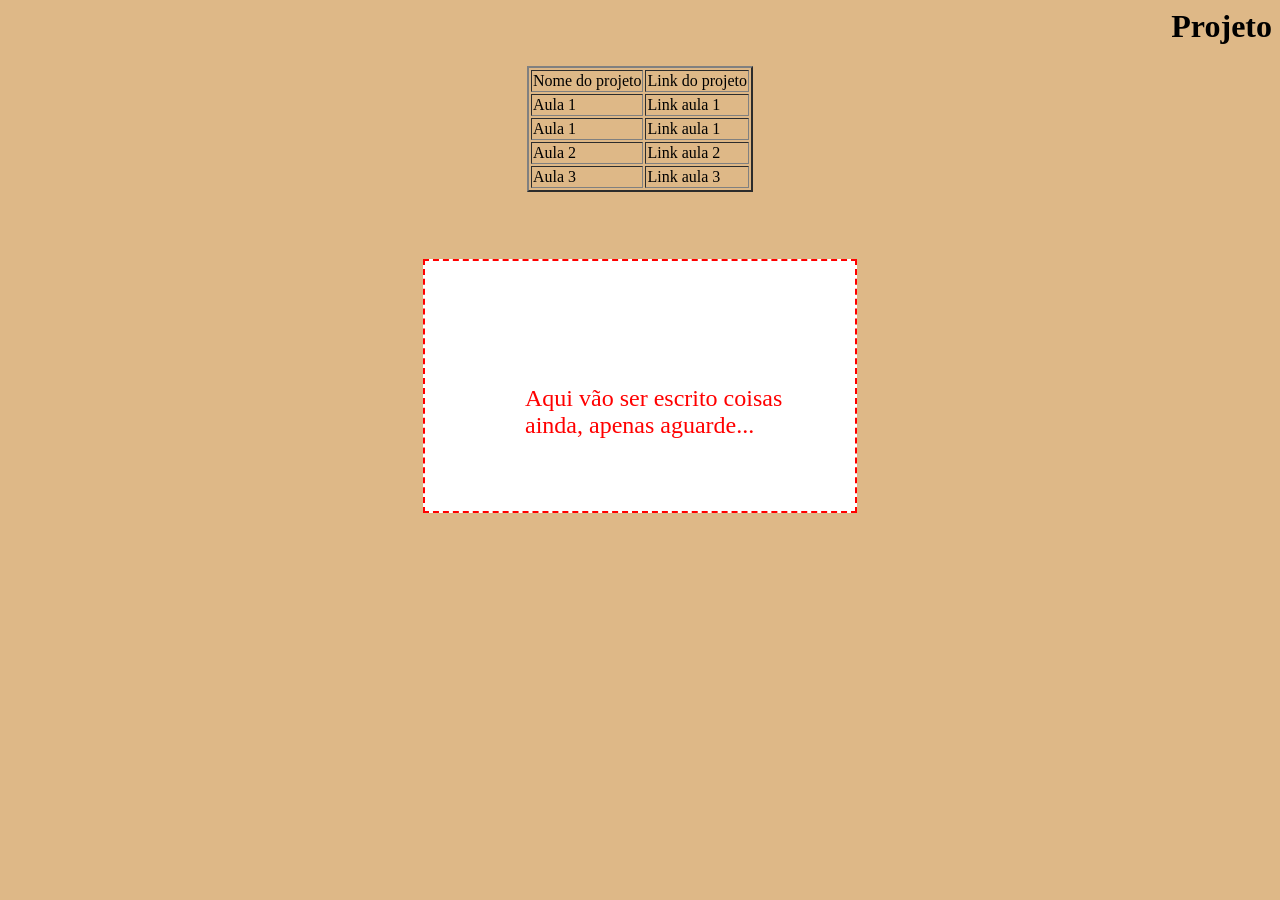
<file: index/projects.html>
<html>

<head>
    <link rel="stylesheet" type="text/css" href="meuestilo.css">
    <title> Home </title>
    <style>
        body{
            background-color: burlywood;
        }
    </style>
</head>

<body>
    <h1>Projeto </h1>
    <table border="2">
        <tr>
            <td>Nome do projeto</td>
            <td>Link do projeto</td>
        </tr>
        <tr>
            <td>Aula 1</td>
            <td>Link aula 1</td>
        </tr>
                <tr>
            <td>Aula 1</td>
            <td>Link aula 1</td>
        </tr>
                <tr>
            <td>Aula 2</td>
            <td>Link aula 2</td>
        </tr>
                <tr>
            <td>Aula 3</td>
            <td>Link aula 3</td>
        </tr>
    </table>
    <div class="html">
        <p>Aqui vão ser escrito coisas ainda, apenas aguarde...</p>
    </div>
</body>

</html>
</file>
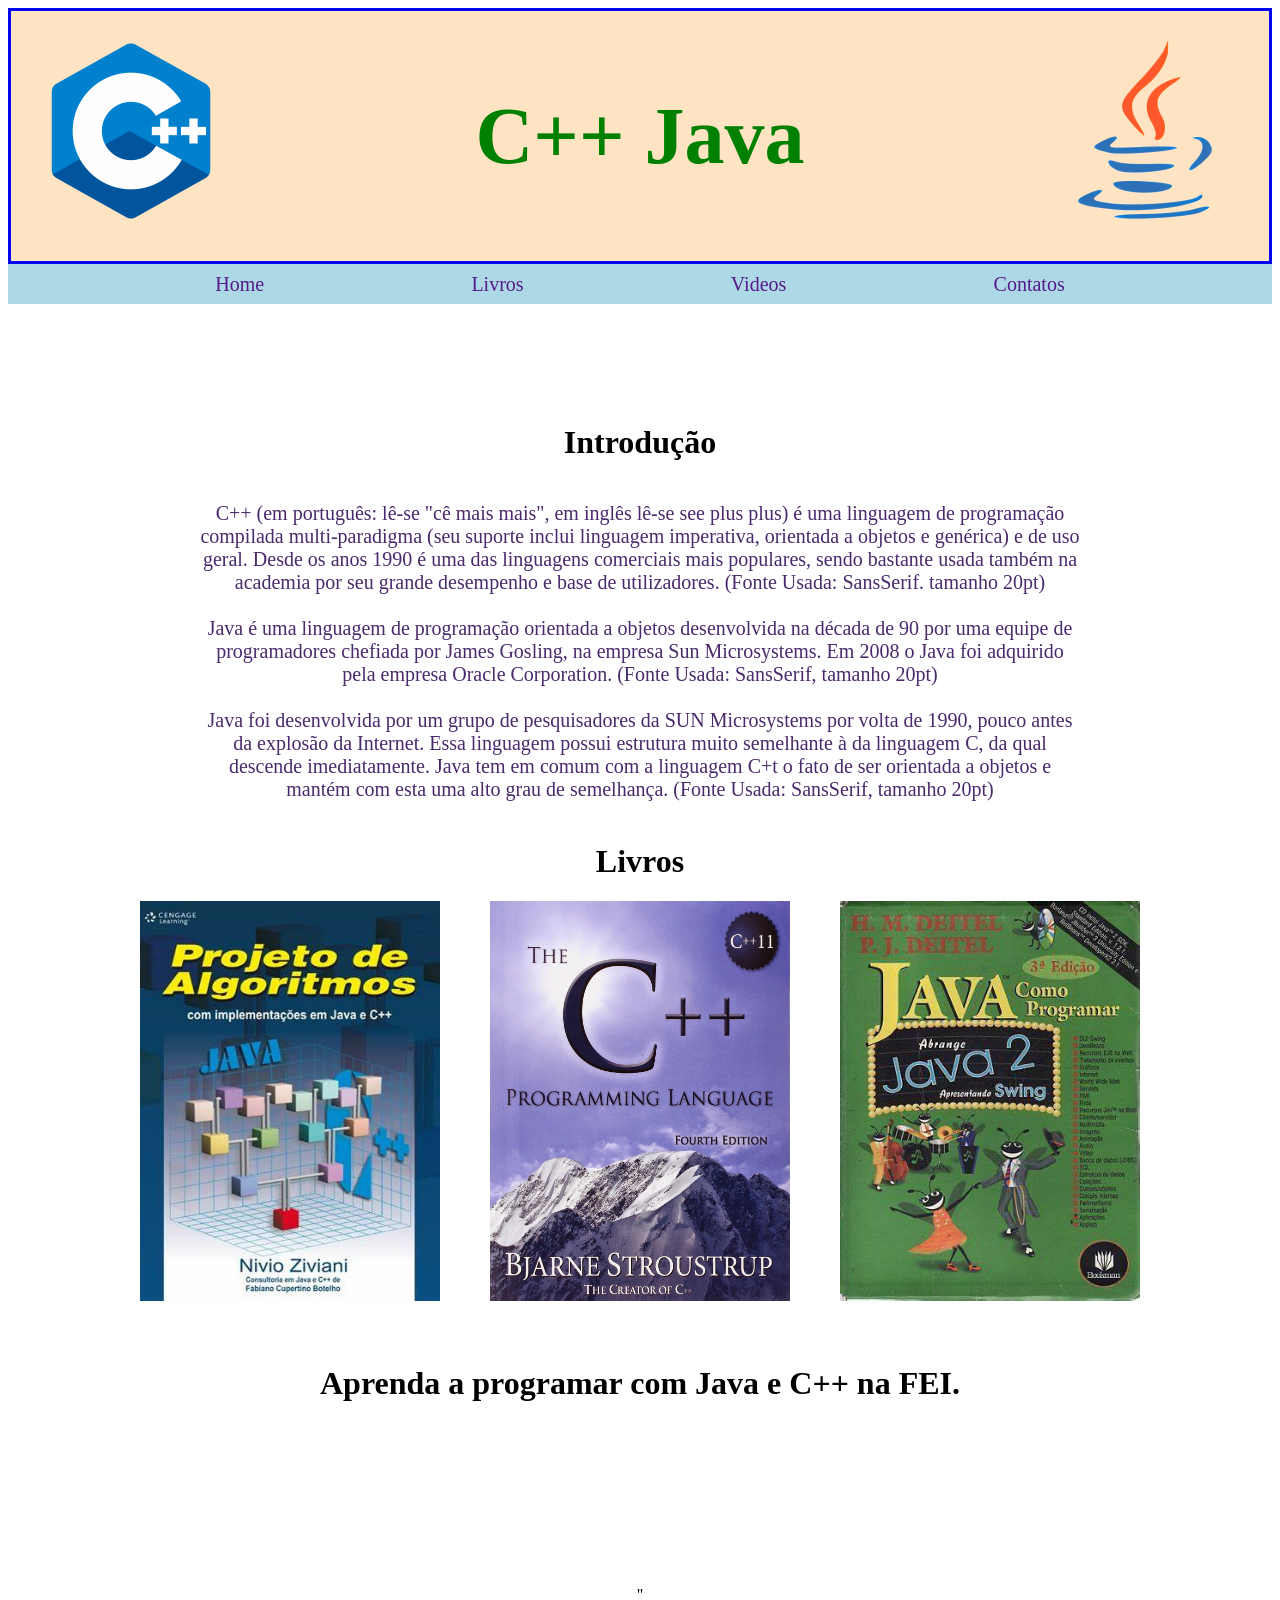
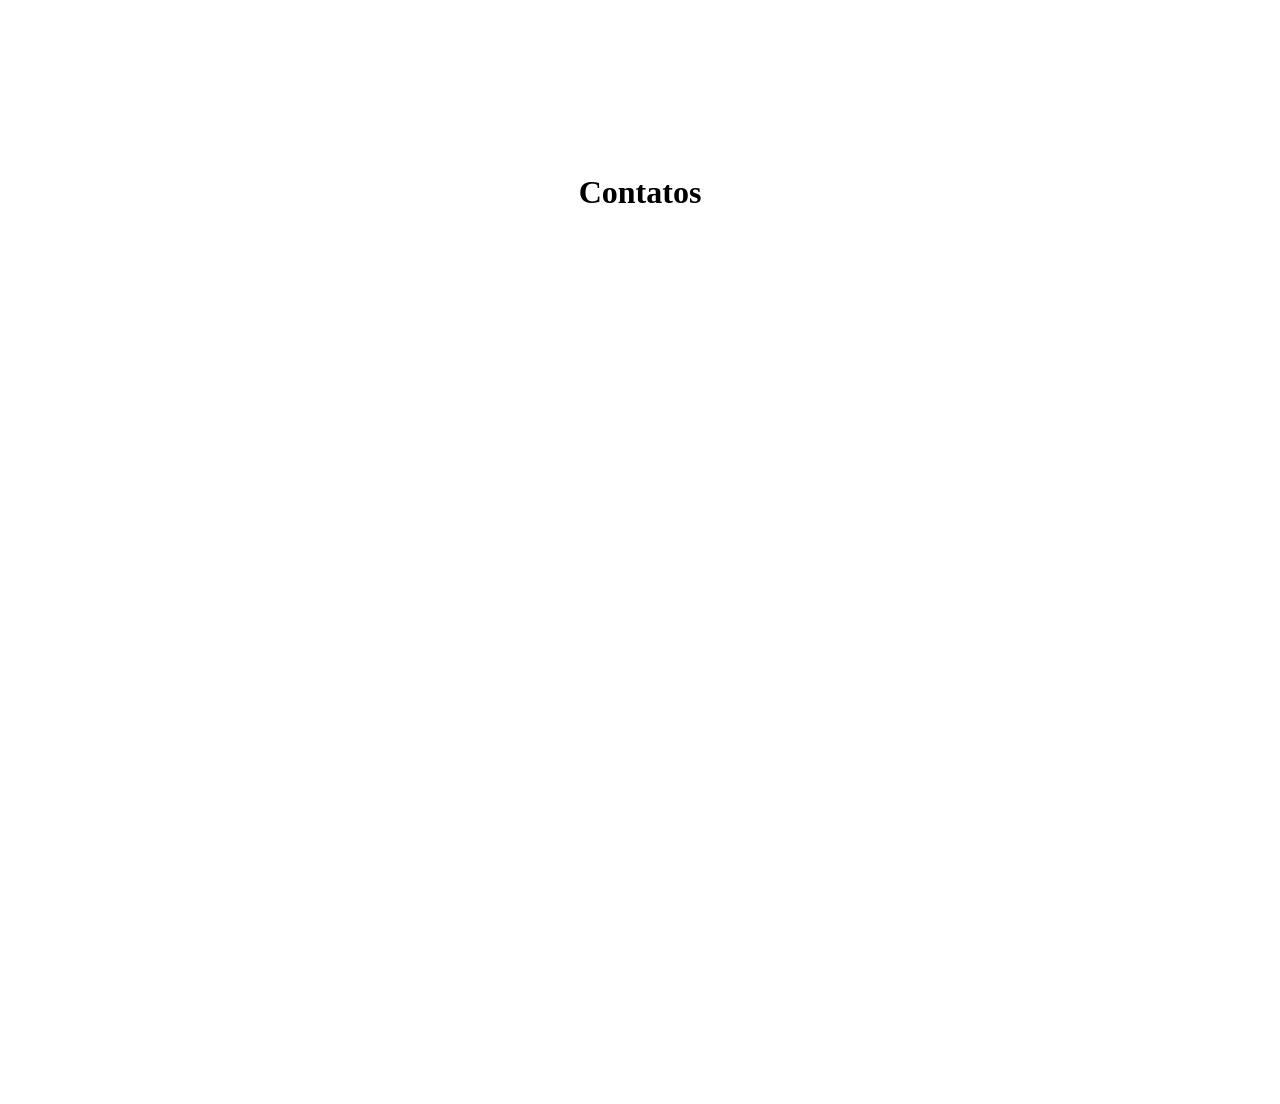
<file: lab3/lab3.html>
<!DOCTYPE html>
<html lang="en">

<head>
    <meta charset="UTF-8">
    <meta name="viewport" content="width=device-width, initial-scale=1.0">
    <title>LAB 3</title>
    <link rel="stylesheet" href="modeloLab.css">
</head>

<body>
    <div class="elemento1">
        <div><img src="imagens/C.png" alt="C++" width ="200" height="200"></div>
        <div class = "frase1"><h1> C++ Java</h1></div>
        <div><img src ="imagens/java.png" alt= "java" width ="200" height="200"></div>
    </div>
    <div class ="elemento2">
        <a href="">Home</a>
        <a href="">Livros</a>
        <a href="">Videos</a>
        <a href="">Contatos</a>
    </div>
    <div>
        <p><h1 class = "elemento3">Introdução</h1></p> 
        
    </div>
    <div class = "elemento4">
        <p>C++ (em português: lê-se "cê mais mais", em inglês lê-se see plus plus) é uma linguagem de programação compilada multi-paradigma (seu suporte inclui linguagem imperativa, orientada a objetos e genérica) e de uso geral. Desde os anos 1990 é uma das linguagens comerciais mais populares, sendo bastante usada também na academia por seu grande desempenho e base de utilizadores. (Fonte Usada: SansSerif.
            tamanho 20pt) <br> <br>
        
            Java é uma linguagem de programação orientada a objetos desenvolvida na década de 90 por uma equipe de programadores chefiada por James Gosling, na empresa Sun Microsystems. Em 2008 o Java foi adquirido pela empresa Oracle Corporation. (Fonte Usada: SansSerif, tamanho 20pt) <br> <br>
        
            Java foi desenvolvida por um grupo de pesquisadores da SUN Microsystems por volta de 1990, pouco antes da explosão da Internet. Essa linguagem possui estrutura muito semelhante à da linguagem C, da qual descende imediatamente. Java tem em comum com a linguagem 
            C+t o fato de ser orientada a objetos e mantém com esta uma alto grau de semelhança. (Fonte Usada: SansSerif, tamanho 20pt)
        </p>
    </div>
    <div>
        <p><h1 class = "elemento5">Livros</h1></p>
    </div>

    <div class ="livros">
        <div><img src="imagens/book1.jpg" alt="Livro1" width="300" height="400"></div>
        <div><img src="imagens/book2.jpg" alt="Livro2" width="300" height="400"></div>
        <div><img src="imagens/book3.jpg" alt="Livro3" width="300" height="400"></div>
    </div>
    <div>
        <p><h1 class = "elemento6"> Aprenda a programar com Java e C++ na FEI.</h1></p>
    </div>
    
    <div class ="elemento7">
        <iframe width="450" height="315" src="https://www.youtube.com/embed/dZDnRtDu-Ss?si=3k7AElSP3uX09_D0" title="YouTube video player" frameborder="0" allow="accelerometer; autoplay; clipboard-write; encrypted-media; gyroscope; picture-in-picture; web-share" referrerpolicy="strict-origin-when-cross-origin" allowfullscreen></iframe>"
        <iframe src="https://www.google.com/maps/embed?pb=!1m18!1m12!1m3!1d116956.2179904348!2d-46.6899508112403!3d-23.64440328043462!2m3!1f0!2f0!3f0!3m2!1i1024!2i768!4f13.1!3m3!1m2!1s0x94ce4158ef9c7c05%3A0x776b798985695f52!2sFEI%20Campus%20S%C3%A3o%20Bernardo%20do%20Campo!5e0!3m2!1spt-BR!2sbr!4v1772675636529!5m2!1spt-BR!2sbr" width="450" height="315" style="border:0;" allowfullscreen="" loading="lazy" referrerpolicy="no-referrer-when-downgrade"></iframe>
    </div>

    <div class ="contatos">
        <p><h1>Contatos</h1></p>
    </div>



<br>
<br>
<br>
<br>
<br>
<br>
<br>
<br>
<br>
<br>
<br>
<br>
<br>
<br>
<br>
<br>
<br>
<br>
<br>
<br>
<br>
<br>
<br>
<br>
<br>
<br>
<br>
<br>
<br>
<br>
<br>
<br>
<br>
<br>
<br>
<br>
<br>
<br>
<br>
<br>
<br>
<br>
<br>
<br>
<br>
<br>
<br>
<br>
</body>

</html>
</file>
<file: index/meuestilo.css>
body{
    font-size: 12pt;
    background-color: white;
    text-align: right;
}

p{
    color: red;
    font-size: 18pt;
    text-align: left;
}

div{
    height: 100px;
    width: 300px;
    background-color: white;
    color: black;
    margin-top: 50pt;
    margin-bottom: 30pt;
    margin-left: auto;
    margin-right: auto;
    border: 2px dashed red;
    padding-top: 100px;
    padding-bottom: 50px;
    padding-right: 30px;
    padding-left: 100px;
}

table{
    margin-left: auto;
    margin-right: auto;
}
</file>
<file: lab3/modeloLab.css>
.frase1{
    color: green;
}
.elemento1 {
    font-size: 40px;
    padding: 20px;
    border-style: solid;
    border: 3px solid blue;
    border-color: blue;
    background-color: bisque;
    display: flex;
    justify-content: space-between;
    align-items: center;
}

.elemento2 {
    display: flex;
    background-color: lightblue;
    justify-content: space-evenly;
    top: 255px;
    left: 10px;
    background-color: lightblue;
    font-size: 20px;
    height: 40px;
    align-items: center;
}

a{
    text-decoration: none;
}
.elemento3{
    display: flex;
    justify-content: center;
    align-items: center;
    margin-top: 120px;
}
.elemento4{
    display: flex;
    justify-content: center;
    align-items: center;
    font-size: 20px;
    text-align: center;
    color: #4a2a6c;
    padding-left: 15%;
    padding-right: 15%
}

.elemento5{
    display: flex;
    justify-content: center;
    align-items: center;
}

.livros{
    display: flex;
    justify-content: center;
    align-items: center;
    gap: 50px  
}

.elemento6{
    display: flex;
    justify-content: center;
    align-items: center;
    margin-top: 60px;

}
.elemento7{
    display: flex;
    justify-content: center;
    align-items: center;
    gap: 40px;
    margin-top: 35px;

}

.contatos{
    display: flex;
    justify-content: center;
    align-items: center;
}
</file>
